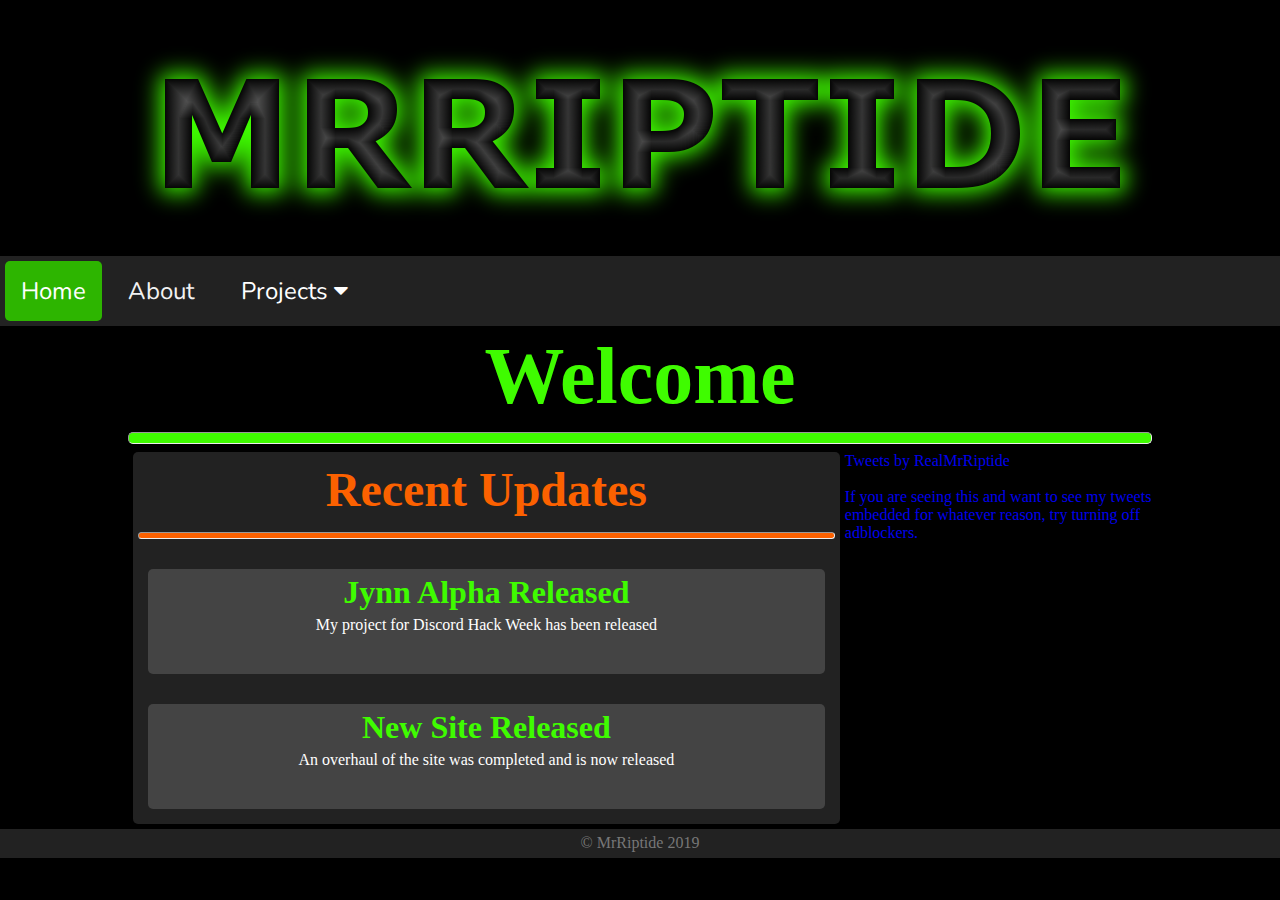
<file: index.html>
<!DOCTYPE html>
<html>
	<head>
		<base href="./">
		<title>Home</title>
		<meta charset="utf-8" />
		<meta name="viewport" content="width=device-width">
		<link href="style.css" rel="stylesheet" type="text/css">
		<link rel="stylesheet" href="https://cdnjs.cloudflare.com/ajax/libs/font-awesome/4.7.0/css/font-awesome.min.css">
	</head>
	<body>
		<div id="banner" style="width:100; background-color: black; ">
			<img src="resources/banner.png" style="display: block; margin-left: auto; margin-right: auto;">
		</div>
		<div class="topnav" id="myTopnav">
			<a href="./" id="active">Home</a>
			<a href="about/">About</a>
			<div class="dropdown">
				<a href="projects/">
			    <button class="dropbtn">Projects
			      <i class="fa fa-caret-down"></i>
			    </button>
				</a>
		    <div class="dropdown-content">
		      <a href="projects/jynn">Jynn</a>
		    </div>
		  </div>
			<a href="javascript:void(0);" style="font-size:1em;" class="icon" onclick="reponsiveNavBar()">&#9776;</a>
		</div>
		<div class="container">
			<h1>Welcome</h1>
			<hr>

			<div id="updates" style="float:left; clear:left; ">
				<div class="wide_panels"><!-- style="float:left; clear:none"-->
					<h2>Recent Updates</h2>
					<hr style="color:#fc6100; background-color:#fc6100; height:5px; margin-bottom:10px;">
					<a href="projects/jynn">
						<div style="padding-bottom:5px;">
							<h3>Jynn Alpha Released</h3>
							My project for Discord Hack Week has been released
						</div>
					</a>
					<div style="padding-bottom:5px;">
						<h3>New Site Released</h3>
						An overhaul of the site was completed and is now released
					</div>
				</div>
			</div>
			<div id="twitter" style="width:30%; float:right; clear:none;"><!-- style="float:right; clear:none"-->
				<a class="twitter-timeline" data-height="500" data-dnt="true" data-theme="dark" href="https://twitter.com/RealMrRiptide?ref_src=twsrc%5Etfw">
					Tweets by RealMrRiptide<br><br>
					If you are seeing this and want to see my tweets embedded for whatever reason, try turning off adblockers.
				</a>
				<script async src="https://platform.twitter.com/widgets.js" charset="utf-8"></script>
			</div>
			<br class="clear">
		</div>
	</body>
	<footer>© MrRiptide 2019</footer>

	<script src="https://ajax.googleapis.com/ajax/libs/jquery/3.3.1/jquery.min.js"></script>
	<script src="javascript/twitch-stream.js"></script>
	<script src="javascript/responsive-nav.js"></script>
	<script src="javascript/sticky-nav.js"></script>
</html>
</file>
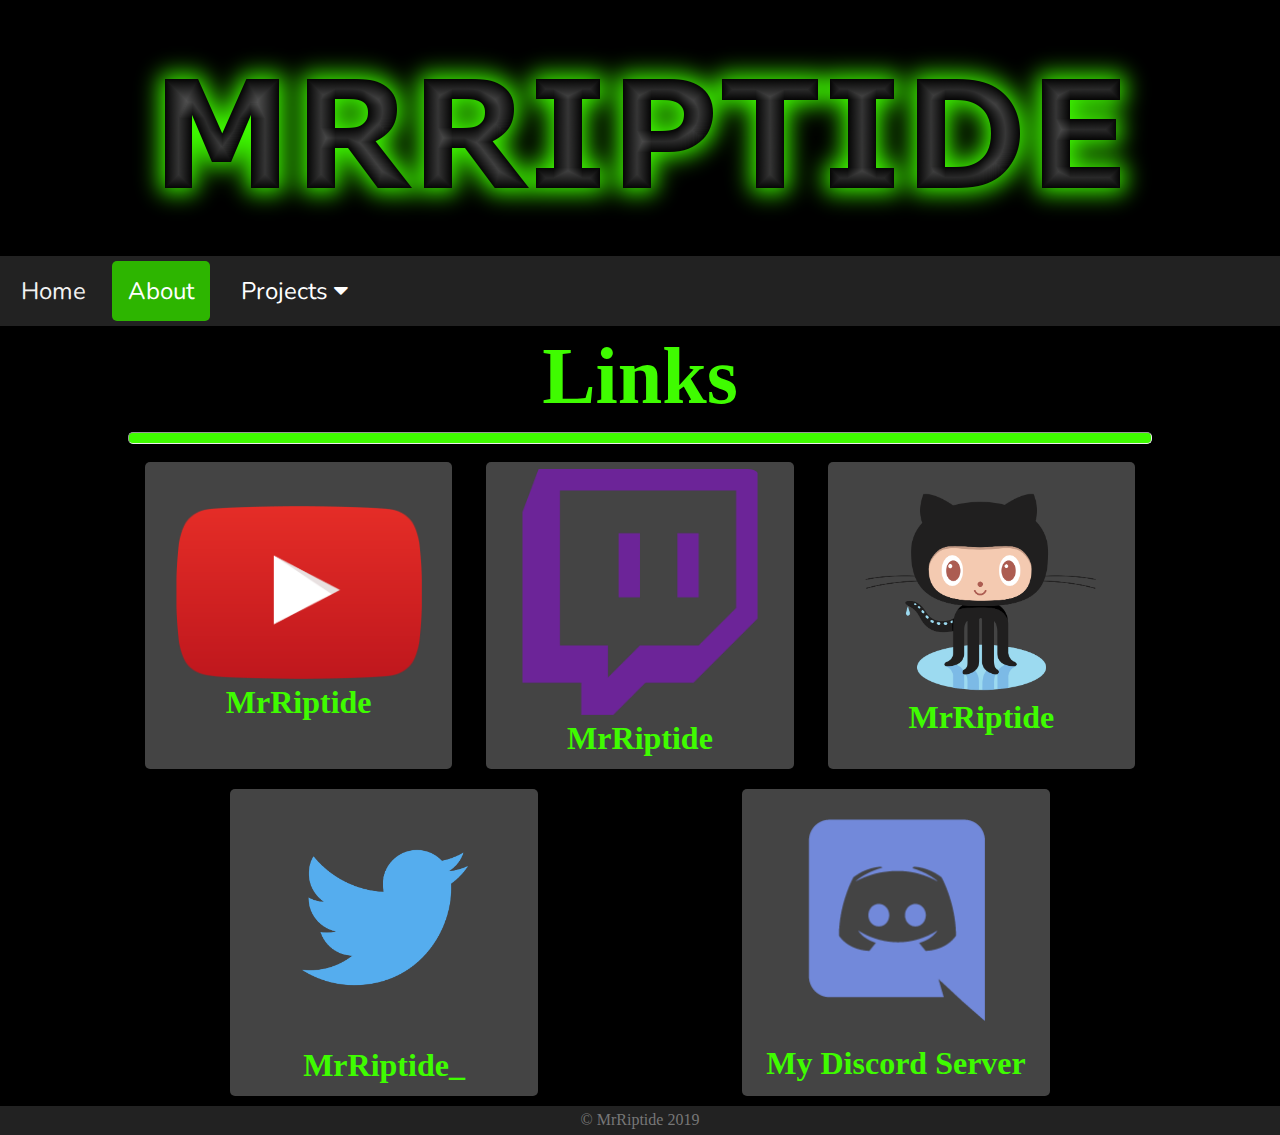
<file: about/index.html>
<!DOCTYPE html>
<html>
	<head>
		<base href="../">
		<title>About</title>
		<meta charset="utf-8" />
		<meta name="viewport" content="width=device-width">
		<link href="style.css" rel="stylesheet" type="text/css">
		<link rel="stylesheet" href="https://cdnjs.cloudflare.com/ajax/libs/font-awesome/4.7.0/css/font-awesome.min.css">
		<link rel="apple-touch-icon" sizes="180x180" href="/favicon/apple-touch-icon.png?v=rMlnKzqRnp">
		<link rel="icon" type="image/png" sizes="32x32" href="/favicon/favicon-32x32.png?v=rMlnKzqRnp">
		<link rel="icon" type="image/png" sizes="16x16" href="/favicon/favicon-32x32.png?v=rMlnKzqRnp">
		<link rel="manifest" href="/favicon/manifest.json?v=rMlnKzqRnp">
		<link rel="mask-icon" href="/favicon/safari-pinned-tab.svg?v=rMlnKzqRnp" color="#7de6ad">
		<link rel="shortcut icon" href="/favicon/favicon.ico?v=rMlnKzqRnp">
	</head>
	<body>
		<div id="banner" style="width:100; background-color: black; ">
			<img src="resources/banner.png" style="display: block; margin-left: auto; margin-right: auto;">
		</div>
		<div class="topnav" id="myTopnav">
			<a href="./">Home</a>
			<a href="about/" id="active">About</a>
			<div class="dropdown">
				<a href="projects/">
			    <button class="dropbtn">Projects
			      <i class="fa fa-caret-down"></i>
			    </button>
				</a>
		    <div class="dropdown-content">
		      <a href="projects/jynn">Jynn</a>
		    </div>
		  </div>
			<a href="javascript:void(0);" style="font-size:1em;" class="icon" onclick="reponsiveNavBar()">&#9776;</a>
		</div>
		<div class="container">
			<h1>Links</h1>
			<hr>
			<div class="panels" style="width:100%; margin-left: auto; margin-right: auto;">
				<a href="https://www.youtube.com/channel/UC_vxdTOUAkjUpWzAl_VCadw" target="_blank" class="panel">
					<div id="dummy"></div>
					<div id="element">
						<img src="resources/youtube.png" width="80%" class="rounded"></img>
						<h3>MrRiptide</h3>
					</div>
				</a>
				<a href="https://twitch.tv/MrRiptide" target="_blank" class="panel">
					<div id="dummy"></div>
					<div id="element">
						<img src="resources/twitch.png" width="80%" class="rounded"></img>
						<h3>MrRiptide</h3>
					</div>
				</a>
				<a href="https://github.com/MrRiptide" target="_blank" class="panel">
					<div id="dummy"></div>
					<div id="element">
						<img src="resources/github.png" width="80%" class="rounded"></img>
						<h3>MrRiptide</h3>
					</div>
				</a>
				<a href="https://twitter.com/MrRiptide_" target="_blank" class="panel">
					<div id="dummy"></div>
					<div id="element">
						<img src="resources/twitter.png" width="80%" class="rounded"></img>
						<h3>MrRiptide_</h3>
					</div>
				</a>
				<a href="https://discord.gg/VCEts7r" target="_blank" class="panel">
					<div id="dummy"></div>
					<div id="element">
						<img src="resources/discord.png" width="80%" class="rounded"></img>
						<h3>My Discord Server</h3>
					</div>
				</a>
			</div class="panels">
			<!--<h1>About Me</h1>
			Hello, I'm MrRiptide, also known as Lego-Lovin-Program.  I enjoy developing games, and hope to create my own game developing company in the future.  I have a youtube channel, and on that I mainly focus on
			minecraft command block creations.




				My accounts:
				<li><a href="https://scratch.mit.edu/users/Lego-Lovin-Program/">Lego-Lovin-Program on Scratch</a></li>
				<li><a href="https://scratch.mit.edu/users/MrRiptide/">MrRiptide on Scratch</a></li>
				<li><a href="https://www.youtube.com/channel/UC_vxdTOUAkjUpWzAl_VCadw">MrRiptide on Youtube</a></li>
				<li><a href="https://github.com/MrRiptide">MrRiptide on GitHub</a></li>
				<li>MrRiptide on Minecraft</li>-->
		</div>
	</body>
	<footer>© MrRiptide 2019</footer>

	<script src="https://ajax.googleapis.com/ajax/libs/jquery/3.3.1/jquery.min.js"></script>
	<script src="javascript/twitch-stream.js"></script>
	<script src="javascript/responsive-nav.js"></script>
	<script src="javascript/sticky-nav.js"></script>
</html>
</file>
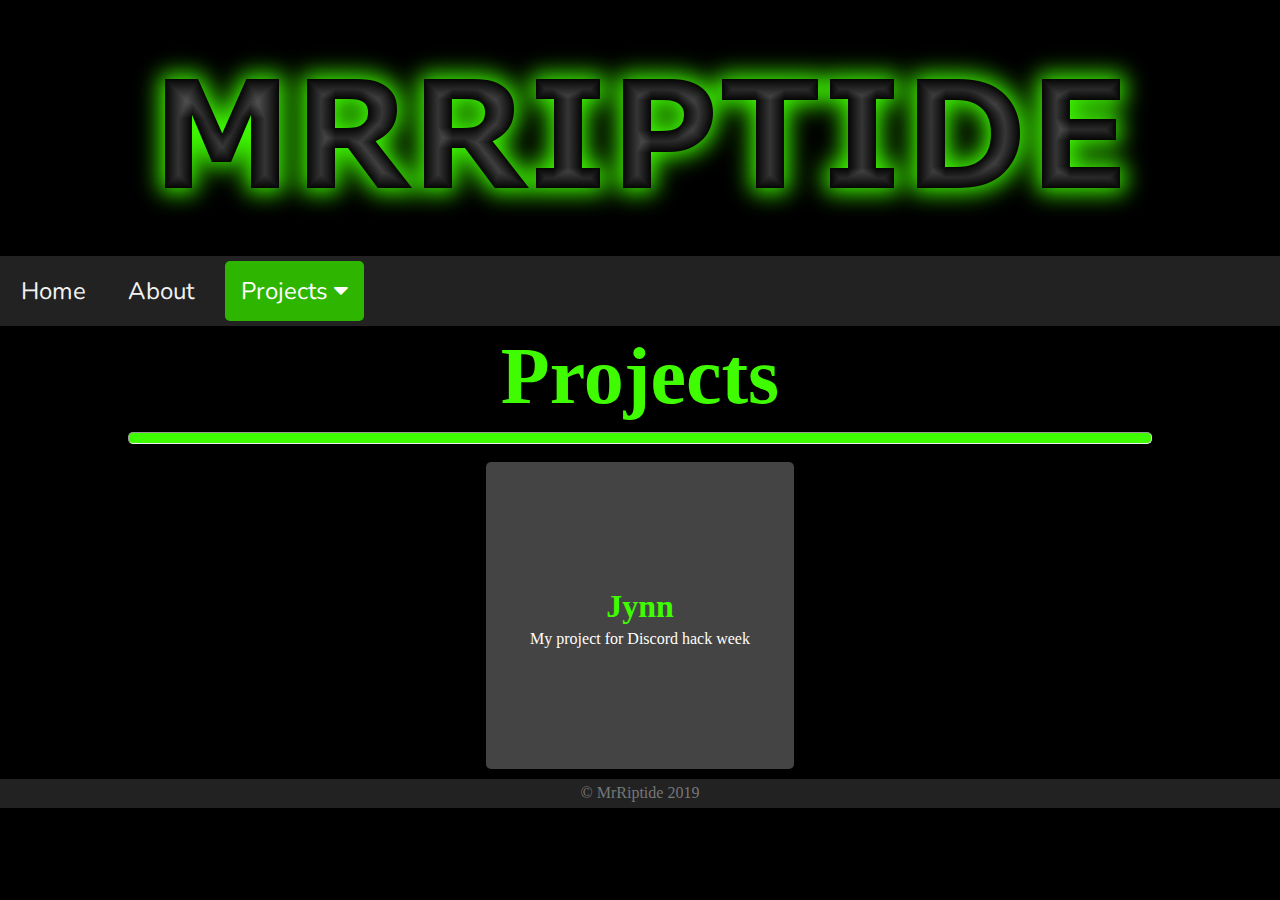
<file: projects/index.html>
<!DOCTYPE html>
<html>
	<head>
		<base href="../">
		<title>Projects</title>
		<meta charset="utf-8" />
		<meta name="viewport" content="width=device-width">
		<link href="style.css" rel="stylesheet" type="text/css">
		<link rel="stylesheet" href="https://cdnjs.cloudflare.com/ajax/libs/font-awesome/4.7.0/css/font-awesome.min.css">
	</head>
	<body>
		<div id="banner" style="width:100; background-color: black; ">
			<img src="resources/banner.png" style="display: block; margin-left: auto; margin-right: auto;">
		</div>
		<div class="topnav" id="myTopnav">
			<a href="./">Home</a>
			<a href="about/">About</a>
			<div class="dropdown">
				<a href="projects/" id="active">
			    <button class="dropbtn">Projects
			      <i class="fa fa-caret-down"></i>
			    </button>
				</a>
		    <div class="dropdown-content">
		      <a href="projects/jynn">Jynn</a>
		    </div>
		  </div>
			<a href="javascript:void(0);" style="font-size:1em;" class="icon" onclick="reponsiveNavBar()">&#9776;</a>
		</div>
		<div class="container">
			<h1>Projects</h1>
			<hr>
			<div class="panels" style="width:100%; margin-left: auto; margin-right: auto;">
				<a href="projects/jynn" class="panel">
					<div id="dummy"></div>
  				<div id="element">
						<h3>Jynn</h3>
						My project for Discord hack week
					</div>
        </a>
			</div class="panels">
		</div>
	</body>
	<footer>© MrRiptide 2019</footer>

	<script src="https://ajax.googleapis.com/ajax/libs/jquery/3.3.1/jquery.min.js"></script>
	<script src="javascript/twitch-stream.js"></script>
	<script src="javascript/responsive-nav.js"></script>
	<script src="javascript/sticky-nav.js"></script>
</html>
</file>
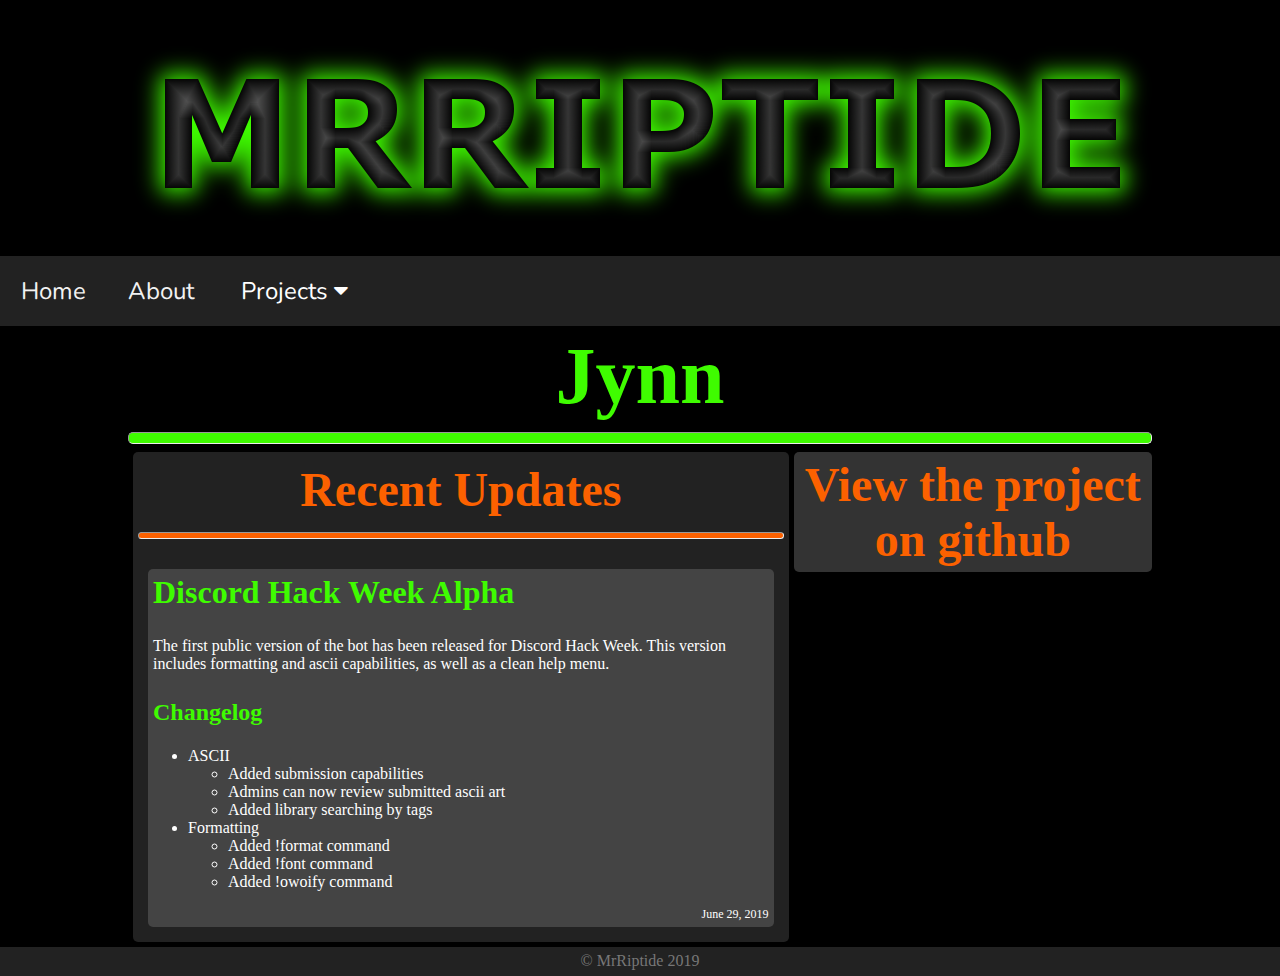
<file: projects/jynn/index.html>
<!DOCTYPE html>
<html>
	<head>
		<base href="../../">
		<title>Jynn</title>
		<meta charset="utf-8" />
		<meta name="viewport" content="width=device-width">
		<link href="style.css" rel="stylesheet" type="text/css">
		<link rel="stylesheet" href="https://cdnjs.cloudflare.com/ajax/libs/font-awesome/4.7.0/css/font-awesome.min.css">
		<style>
		#viewGithub {
			width: 35%;
			float: right;
			text-align: center;
		}
		#updates {
			width: 65%;
			float: left;
		}
		@media screen and (max-width: 1150px) {
			#viewGithub {
				overflow: scroll;
				width: 80%;
				margin: 5px;
				margin-left: auto;
				margin-right: auto;
				float: none;
				text-align: center;
			}

			#updates {
				width: 100%;
				float: none;
			}
		}
		</style>
	</head>
	<body>
		<div id="banner" style="width:100; background-color: black; ">
			<img src="resources/banner.png" style="display: block; margin-left: auto; margin-right: auto;">
		</div>
		<div class="topnav" id="myTopnav">
			<a href="./">Home</a>
			<a href="about/">About</a>
			<div class="dropdown">
				<a href="projects/">
			    <button class="dropbtn">Projects
			      <i class="fa fa-caret-down"></i>
			    </button>
				</a>
		    <div class="dropdown-content">
		      <a href="projects/" id="active">Jynn</a>
		    </div>
		  </div>
			<a href="javascript:void(0);" style="font-size:1em;" class="icon" onclick="reponsiveNavBar()">&#9776;</a>
		</div>
		<div class="container">
			<h1>Jynn</h1>
			<hr>
			<div id="viewGithub" class="sidepanel">
				<a href="https://github.com/MrRiptide/Jynn"><!-- style="float:right; clear:none"-->
					<h2>View the project on github</h2>
				</a>
			</div>
			<div id="updates">
				<div class="wide_panels"><!-- style="float:left; clear:none"-->
					<h2>Recent Updates</h2>
					<hr style="color:#fc6100; background-color:#fc6100; height:5px; margin-bottom:10px;">
					<div style="padding-bottom:5px; text-align:left;">
						<h3>Discord Hack Week Alpha</h3>
						<p>
							The first public version of the bot has been released for Discord Hack Week.
							This version includes formatting and ascii capabilities, as well as a clean help menu.
						</p>
						<h4>Changelog</h4>
						<ul>
							<li>ASCII
								<ul>
									<li>Added submission capabilities</li>
									<li>Admins can now review submitted ascii art</li>
									<li>Added library searching by tags</li>
								</ul>
							</li>
							<li>Formatting
								<ul>
									<li>Added !format command</li>
									<li>Added !font command</li>
									<li>Added !owoify command</li>
								</ul>
							</li>
						</ul>
						<div class="date">June 29, 2019</div>
					</div>
				</div>
			</div>
		</div>
		<br class="clear">
	</body>
	<footer>© MrRiptide 2019</footer>

	<script src="https://ajax.googleapis.com/ajax/libs/jquery/3.3.1/jquery.min.js"></script>
	<script src="javascript/twitch-stream.js"></script>
	<script src="javascript/responsive-nav.js"></script>
	<script src="javascript/sticky-nav.js"></script>
</html>
</file>
<file: style.css>
@import url('https://fonts.googleapis.com/css?family=Nunito:700&display=swap');

@font-face {

  font-family: 'Nunito', sans-serif;

}

@font-face {

	font-family: 'Impact', Charcoal, sans-serif;

}

@font-face {

	font-family: 'Verdana', Geneva, sans-serif;

}

html, body {

  background-color: #000;
  /*background-color: #0c0c0c;*/
	width: 100%;
	min-height: 100%;
	font-family: 'Verdana';

}

body {

	color:#ffffff;
	margin: 0px;
	/*background-image: url(resources/background4.jpg);*/

}

.container {

	background-color: #000;
	width: 80%;
	min-height: 100%;
	padding-top: 0px;
	margin: auto;

}

h1,h2,h3,h4 {

	margin: 0px;
	padding: 5px;
	font-family: 'Verdana';
	color: #3ffc00;

}

h1 {

	margin-top: 5px;
	margin-bottom: 5px;
	padding-top: 0px;
	font-size: 5em;
	color: #3ffc00;
	text-align: center;

}

h2 {

	font-size: 3em;
	color: #fc6100;

}

h3 {

	font-size: 2em;

}

h4 {

	font-size: 1.5em;

}

@media screen and (max-width: 570px) {
  h1 {
    font-size: 14vw;
  }
  h2 {
    font-size: 8.4vw;
  }
  h3 {
    font-size: 5.6vw;
  }
  h4 {
    font-size: 4.2vw;
  }
}

hr {

	color:#3ffc00;
	background-color:#3ffc00;
	margin-left: 0px;
	margin-right: 0px;
	margin-top: 0px;
	height:10px;
	border-radius: 5px;

}

.announcement {

	text-align: center;
	font-size: 3em;
	margin: auto;
	padding: 10px 5%;
	width: 90%;
	background-color: #ff1910;
	color: white;

}

footer {

	width: 100%;
  font-size: 1em;
	height: 1em;
	background-color: #222;
	color: #777;
	margin: 0;
  padding-top: 5px;
  padding-bottom: 0.5em;
	position: static;
  text-align: center;

}

a {

	text-decoration: none;

}

p {

	color: #ffffff;
	padding: 5px;
  font-size: 1em;

}

/* Style the navbar
#navbar {

	list-style-type: none;
	z-index: 1337;
	top: 0;
	width: 100%;
	float: none;
	padding-top: 5px;
	padding-bottom: 5px;
	margin: 0px;
	overflow: hidden;
	background-color: #2db500;
	font-family: 'Nunito';
	font-size: 24px;

}

/* Navbar links
#navbar a {

	display: inline-block;
	text-align: center;
	padding: 14px 20px;
	margin-left: 5px;
	color: #000000;
	border-radius: 10px;
	text-decoration: none;
	transition: 0.5s;

}

#navbar a:hover {

	background-color: #1e7800;

}

.active {

	background-color: #3ffc00

}


/* Hide the link that should open and close the navbar on small screens
#navbar .icon {
  display: none;
}

/* When the screen is less than 600 pixels wide, hide all links, except for the first one ("Home"). Show the link that contains should open and close the navbar (.icon)
@media screen and (max-width: 600px) {
 #navbar a:not(.active) {display: none;}
 #navbar a.icon {
	 float: right;
	 display: block;
 }
}

/* The "responsive" class is added to the navbar with JavaScript when the user clicks on the icon. This class makes the navbar look good on small screens (display the links vertically instead of horizontally)
@media screen and (max-width: 600px) {
 #navbar.responsive {position: relative;}
 #navbar.responsive a.icon {
	 position: absolute;
	 right: 0;
	 top: 0;
 }
 #navbar.responsive a {
	 float: none;
	 background-color: green;
	 display: block;
	 text-align: left;
 }
}
*/

.topnav {
  overflow: hidden;
	font-family: 'Nunito';
	font-size: 24px;
	z-index: 1337;
  background-color: #222;
}

.topnav > a {
  float: left;
  display: block;
  color: #f2f2f2;
  text-align: center;
  padding: 14px 16px;
  text-decoration: none;
  border-radius: 5px;
  margin: 5px;
}

#active {
  background-color: #2db500;
  color: white;
}

.topnav .icon {
  display: none;
}

.icon {
  padding: 10px;
}

.dropdown {
  float: left;
  margin: 5px;
  overflow: hidden;
  background-color: #222;
}

.dropbtn {
  cursor: inherit;
  border-radius: 5px;
  background-color: blue;
  font-size: 24px;
}

.dropdown .dropbtn {
  margin: 5px;
  border: none;
  outline: none;
  color: white;
  padding: 14px 16px;
  background-color: inherit;
  font-family: inherit;
  margin: 0;
}

.topnav.responsive .dropdown {
  margin: 0;
}

.dropdown a {

  border-radius: 5px;
  margin: 5px;

}

.dropdown-content {
  display: none;
  position: absolute;
  background-color: #222;
  min-width: 160px;
  box-shadow: 0px 8px 16px 0px rgba(0,0,0,0.2);
  z-index: 1;
  border-radius: 5px;
}

.dropdown-content a {
  float: none;
  color: #fff;
  padding: 12px 16px;
  text-decoration: none;
  display: block;
  text-align: left;
}

.topnav a:hover, .dropdown-content a:hover {
  background-color: #555;
  color: white;
}

.dropdown:hover .dropdown-content {
  display: block;
}

@media screen and (max-width: 600px) {
  .topnav a:not(:first-child), .dropdown .dropbtn {
    display: none;
  }
  .topnav a.icon {
    float: right;
    display: block;
  }
}

@media screen and (max-width: 600px) {
  .topnav.responsive {position: relative;}
  .topnav.responsive .icon {
    position: absolute;
    right: 0;
    top: 0;
  }
  .topnav.responsive a {
    float: none;
    display: block;
    text-align: left;
  }
  .topnav.responsive .dropdown {float: none;}
  .topnav.responsive .dropdown-content {position: relative;}
  .topnav.responsive .dropdown .dropbtn {
    display: block;
    width: 100%;
    text-align: left;
  }
}

/* Page content */
.content {
	padding: 321px;
}

/* The sticky class is added to the navbar with JS when it reaches its scroll position */
.sticky {
	position: fixed;
	top: 0;
	width: 100%;
}

/* Add some top padding to the page content to prevent sudden quick movement (as the navigation bar gets a new position at the top of the page (position:fixed and top:0) */
.sticky + .container {
	padding-top: 60px;
}

/* Tooltip container */
.tooltip {
	position: relative;
	display: inline-block;
	z-index: 3;
	border-bottom: 1px dotted black; /* If you want dots under the hoverable text */
}

/* Tooltip text */
.tooltip .tooltiptext {
	visibility: hidden;
	width: 240px;
	background-color: #555;
	color: #fff;
	text-align: center;
	padding: 5px 0;
	border-radius: 6px;

	/* Position the tooltip text */
	position: absolute;
	z-index: 1;
	bottom: 125%;
	left: 50%;
	margin-left: -120px;

	/* Fade in tooltip */
	opacity: 0;
	transition: opacity 0.3s;
}

/* Tooltip arrow */
.tooltip .tooltiptext::after {
	content: "";
	position: absolute;
	top: 100%;
	left: 50%;
	margin-left: -5px;
	border-width: 5px;
	border-style: solid;
	border-color: #555 transparent transparent transparent;
}

/* Show the tooltip text when you mouse over the tooltip container */
.tooltip:hover .tooltiptext {
	visibility: visible;
	opacity: 1;
}

.right{
	width: 30%;
	float: right;
}

#images{
    text-align:center;
}
#images a{
    display:inline-block;
    text-decoration:none;
    color:black;
 }

 #caption{
	 font-family: "Times New Roman", Times, Serif;
	 background-color: #999999;
 }

.btn {
  background-color: DodgerBlue;
  border: none;
  color: white;
  padding: 12px 30px;
  cursor: pointer;
  font-size: 20px;
}

/* Darker background on mouse-over */
.btn:hover {
  background-color: RoyalBlue;
}

.wide_panels {
  border-radius: 5px;
	background-color: #222;
	margin: 5px;
	margin-top: 0px;
	padding: 5px;
	text-align: center;
  display: grid;
  grid-auto-flow: row;
  grid-gap: 10px;
}

.wide_panels > div, .wide_panels > a > div {
  border-radius: 5px;
	background-color: #444;
	margin: 10px;
	text-align: center;
	color: white;
  min-height: 100px;
}

.wide_panels > a {
  text-decoration: none;
}

.panels {
	display: inline-flex;
	text-align: center;
  flex-wrap: wrap;
  align-items: stretch;
  align-content: space-around;
  justify-content: space-around;
}

.panels > a {
  display: inherit;
}

.panel {
  margin: 10px;
	border-radius: 5px;
	background-color: #444;
  width: 30%;
  min-width: 250px;
  position: relative;
  text-decoration: none;
  color: white;
}

.panel > #dummy {
    margin-top: 100%;
}

.panel > #element {
    position: absolute;
    top: 0;
    bottom: 0;
    left: 0;
    right: 0;
    display: flex;
    align-items: center;
    justify-content: center;
    flex-direction: column;
}

@media screen and (max-width: 844px){
  .panel {
    width: 80%;
  }
}

@media screen and (max-width: 1265px) and (min-width: 844px){
  .panel {
    width: 45%;
  }
}

.rounded {
    border-radius: 15px;
}

.sidepanel{
  	border-radius: 5px;
  	background-color: #333;
}

.date {
  font-size: 0.75em;
  margin-right: 5px;
  text-align: right;
}

.clear {
    clear:both;
    line-height:0;
}
#updates {
  width: 70%;
}
@media screen and (max-width: 850px) {
  #updates {
    width: 100%;
  }
  #twitter {
    display: none;
  }
}

@media screen and (max-width: 1048px) {
  #banner {
    display: none;
  }
}

.close:hover {
  background-color: #30224f;
}
</file>
